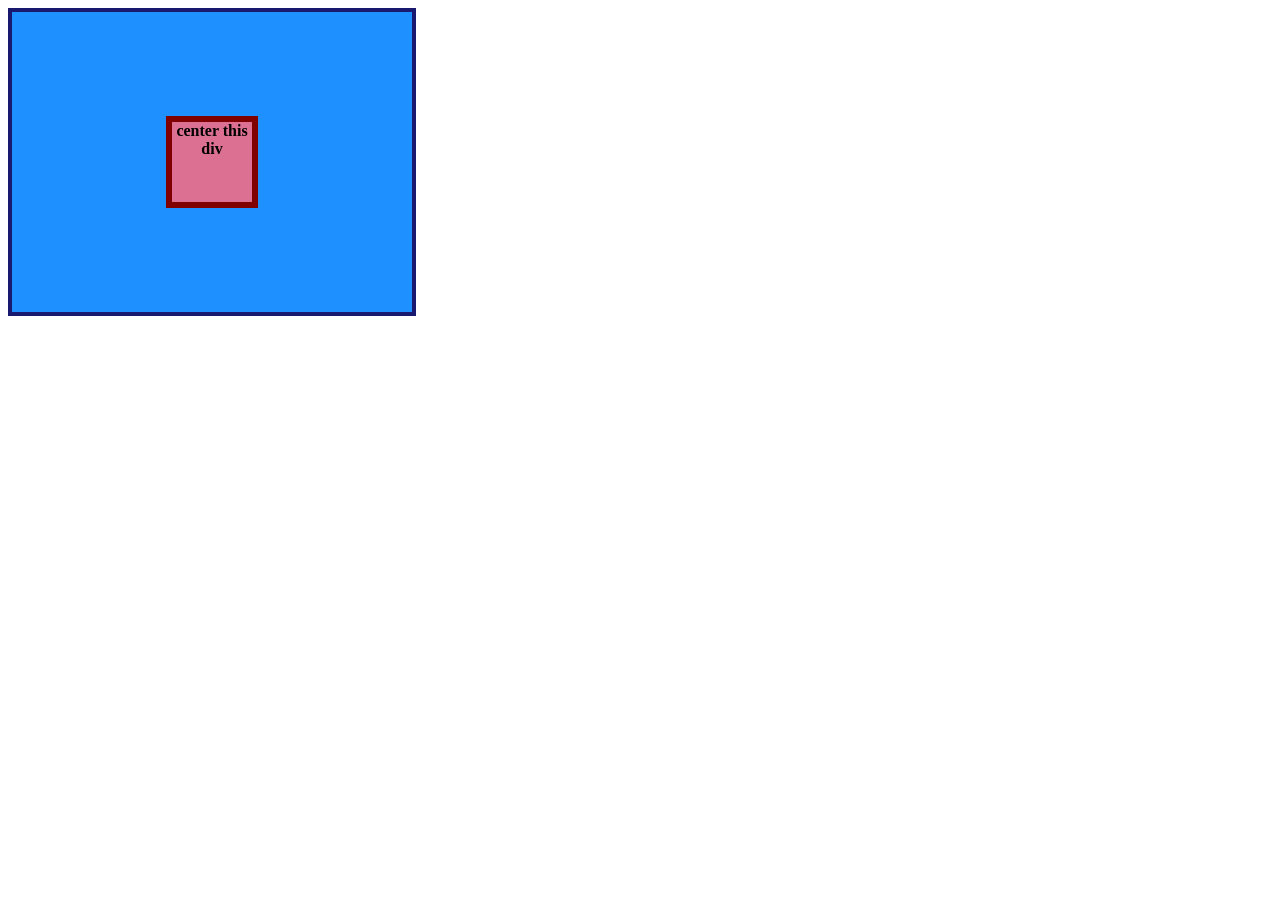
<file: foundations/flex/01-flex-center/index.html>
<!DOCTYPE html>
<html lang="en">
  <head>    
    <meta charset="UTF-8">
    <meta http-equiv="X-UA-Compatible" content="IE=edge">
    <meta name="viewport" content="width=device-width, initial-scale=1.0">
    <title>CENTER THIS DIV</title>
    <link rel="stylesheet" href="style.css">
  </head>
  <body>
    <div class="container">
      <div class="box">center this div</div>
    </div>
  </body>
</html>
</file>
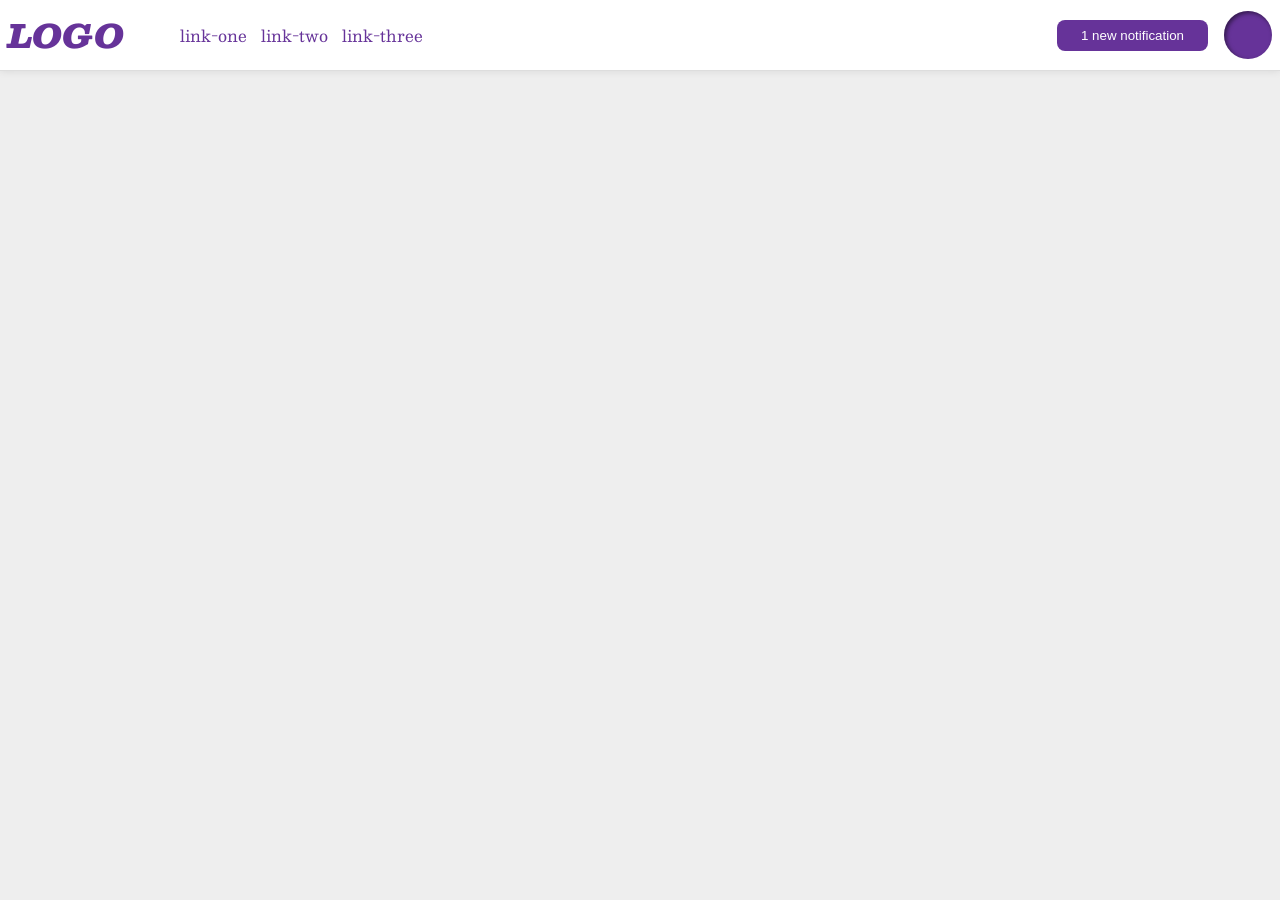
<file: foundations/flex/03-flex-header-2/index.html>
<!DOCTYPE html>
<html lang="en">
  <head>
    <meta charset="UTF-8">
    <meta http-equiv="X-UA-Compatible" content="IE=edge">
    <meta name="viewport" content="width=device-width, initial-scale=1.0">
    <title>Flex Header 2</title>
    <link rel="stylesheet" href="style.css">
  </head>
  <body>
    <div class="header">
      <div class="left-items">
        <div class="logo"> LOGO</div>
        <ul class="links">
          <li><a href="https://google.com">link-one</a></li>
          <li><a href="https://google.com">link-two</a></li>
          <li><a href="https://google.com">link-three</a></li>
        </ul>
      </div> 
      <div class="right-items">
        <button class="notifications">
          1 new notification
        </button>
        <div class="profile-image"></div>
    </div> 
    </div> 
  </body>
</html>
</file>
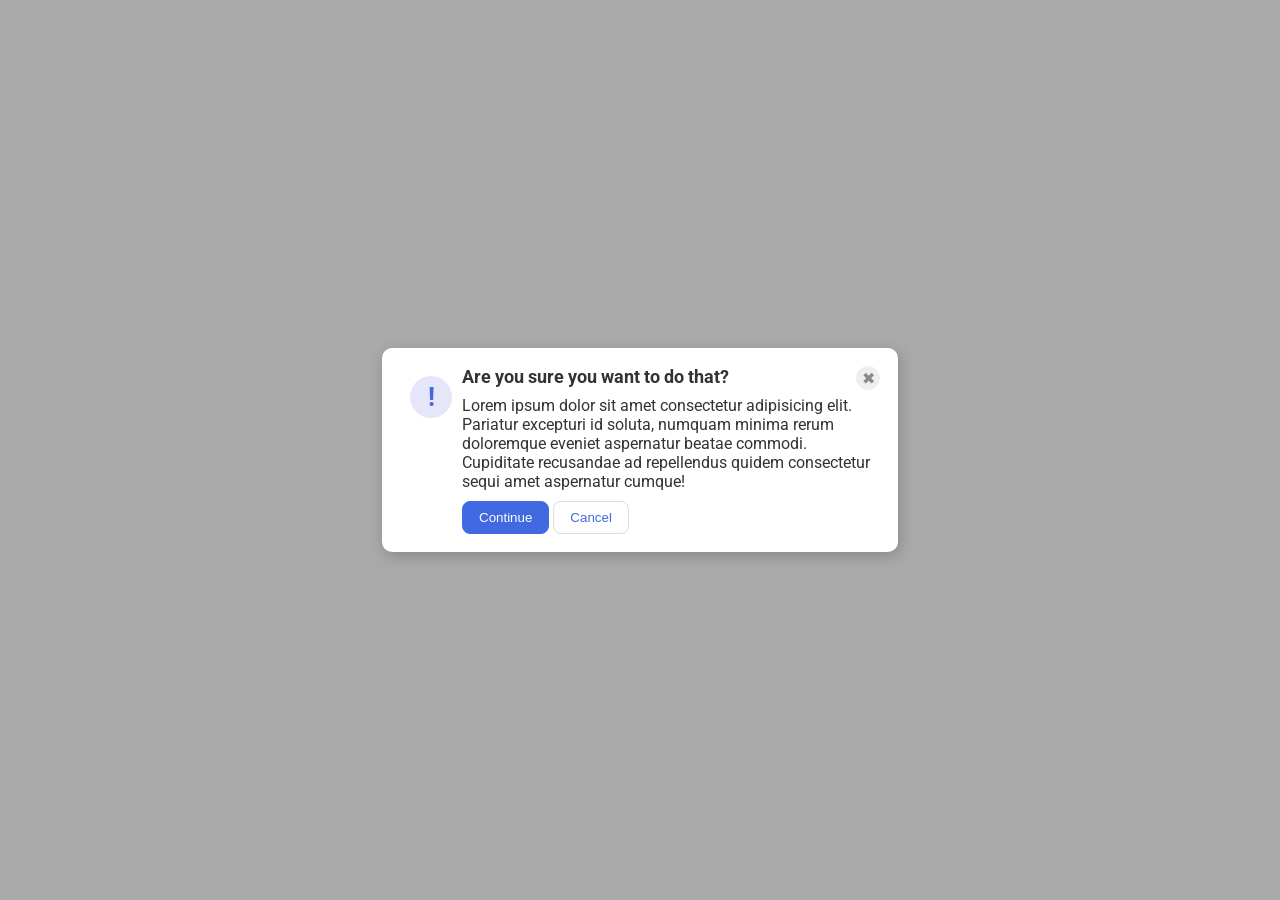
<file: foundations/flex/05-flex-modal/index.html>
<!DOCTYPE html>
<html lang="en">
  <head>
    <meta charset="UTF-8">
    <meta http-equiv="X-UA-Compatible" content="IE=edge">
    <meta name="viewport" content="width=device-width, initial-scale=1.0">
    <link rel="stylesheet" href="style.css">
    <title>Modal</title>
  </head>
  <body>
    <div class="modal">
      <div class="icon">!</div>
      <div class="main-items"> 
        <div class="header">Are you sure you want to do that? <button class="close-button">✖</button> </div>
        <div class="text">Lorem ipsum dolor sit amet consectetur adipisicing elit. Pariatur excepturi id soluta, numquam minima rerum doloremque eveniet aspernatur beatae commodi. Cupiditate recusandae ad repellendus quidem consectetur sequi amet aspernatur cumque!</div>
        <div class="buttons-collection"> 
        <button class="continue">Continue</button>
        <button class="cancel">Cancel</button>
        </div>
      </div>
    </div>
  </body>
</html>
</file>
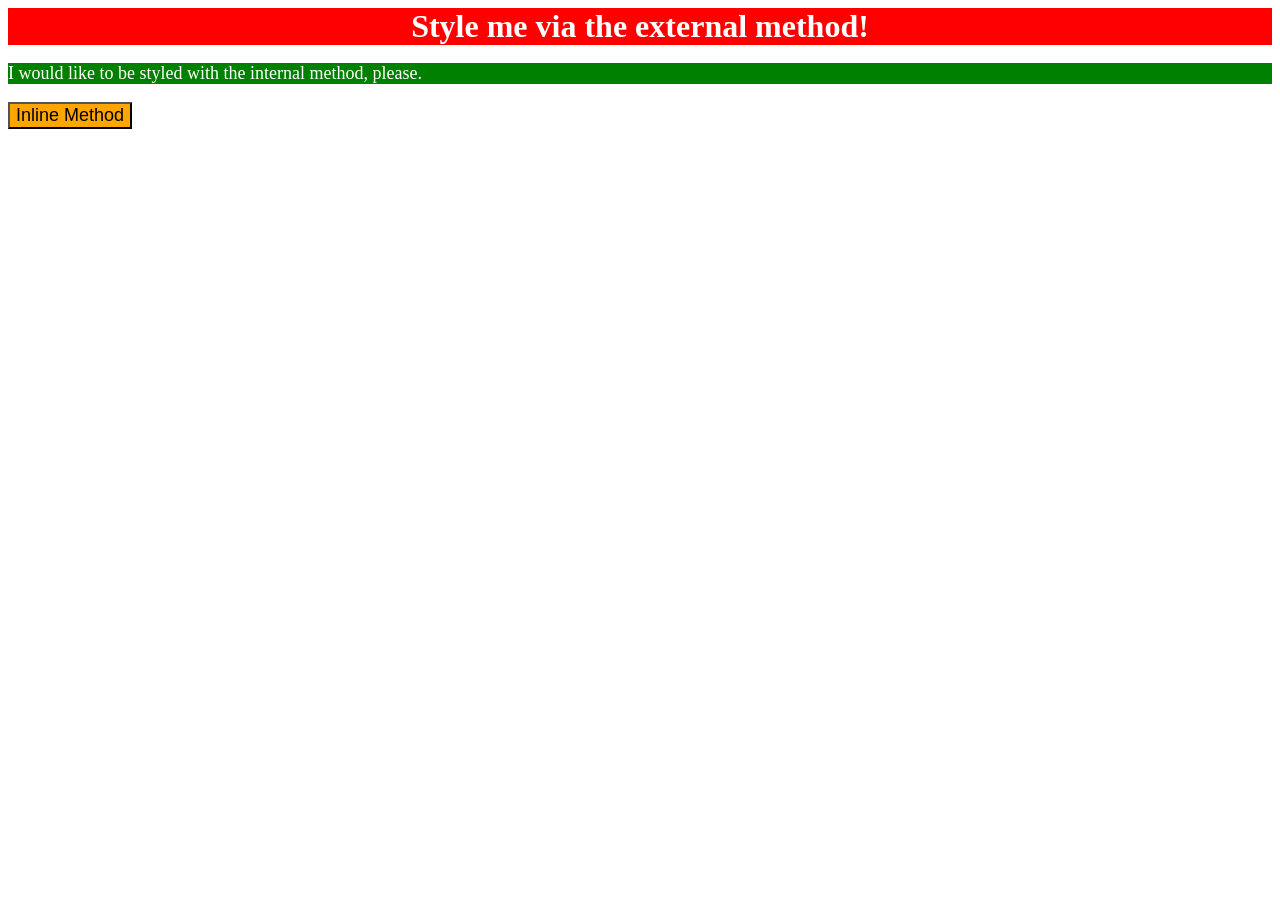
<file: foundations/intro-to-css/01-css-methods/index.html>
<!DOCTYPE html>
<html lang="en">
  <head>
    <meta charset="UTF-8">
    <meta http-equiv="X-UA-Compatible" content="IE=edge">
    <meta name="viewport" content="width=device-width, initial-scale=1.0">
    <link rel="stylesheet" href="styles.css">
    <title>Methods for Adding CSS</title>
    <style>
      p {
        background-color: green;
        color: white;
        font-size: 18px;
      }
    </style>
  </head>
  <body>
    <div>Style me via the external method!</div>
    <p>I would like to be styled with the internal method, please.</p>
    <button style="background-color: orange; font-size: 18px;">Inline Method</button>
  </body>
</html>
</file>
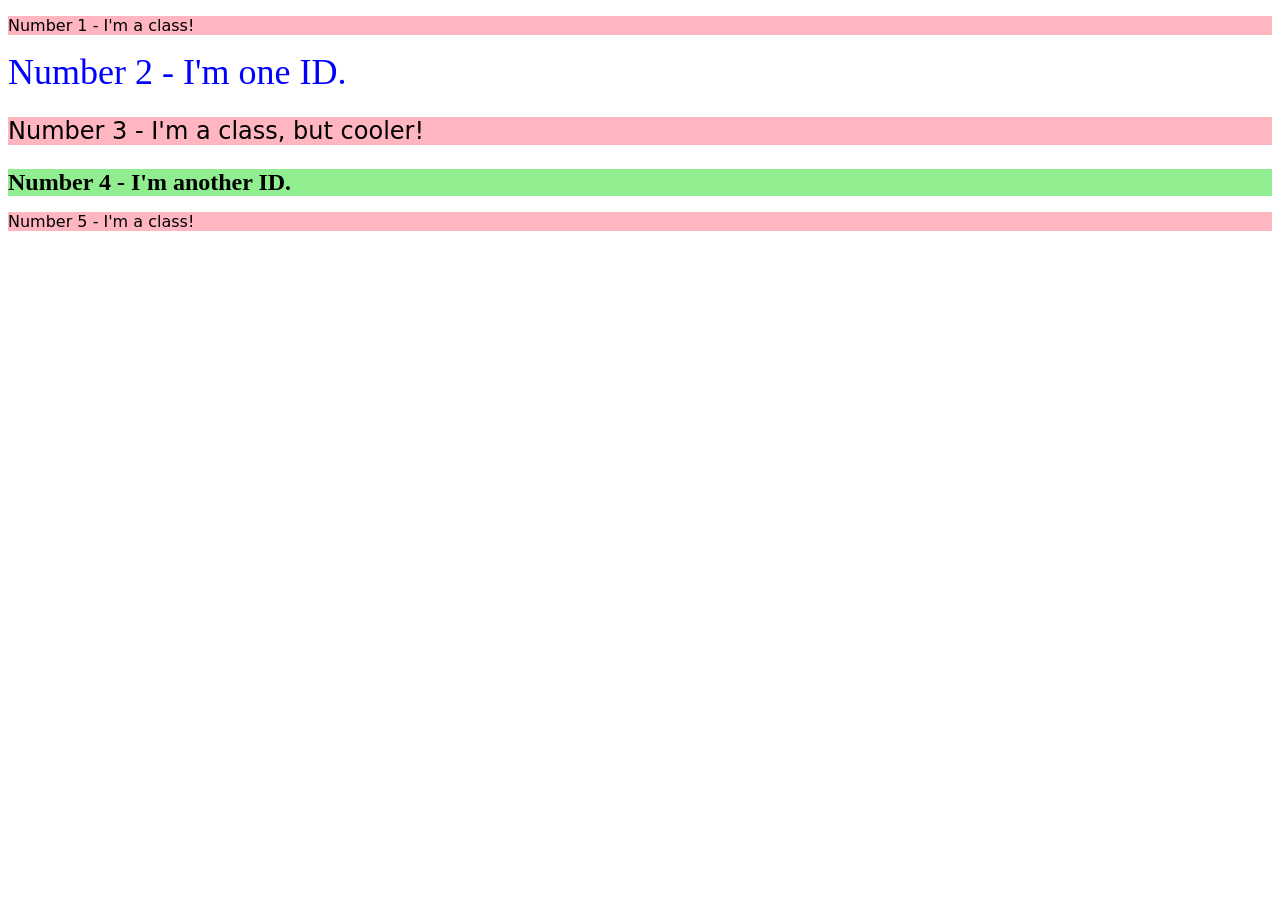
<file: foundations/intro-to-css/02-class-id-selectors/index.html>
<!DOCTYPE html>
<html lang="en">
  <head>
    <meta charset="UTF-8">
    <meta http-equiv="X-UA-Compatible" content="IE=edge">
    <meta name="viewport" content="width=device-width, initial-scale=1.0">
    <title>Class and ID Selectors</title>
    <link rel="stylesheet" href="style.css">
  </head>
  <body>
    <p class="odd-number-elements">Number 1 - I'm a class!</p>
    <div id="second-element">Number 2 - I'm one ID.</div>
    <p class="odd-number-elements third-element" >Number 3 - I'm a class, but cooler!</p>
    <div id="fourth-element">Number 4 - I'm another ID.</div>
    <p class="odd-number-elements">Number 5 - I'm a class!</p>
  </body>
</html>
</file>
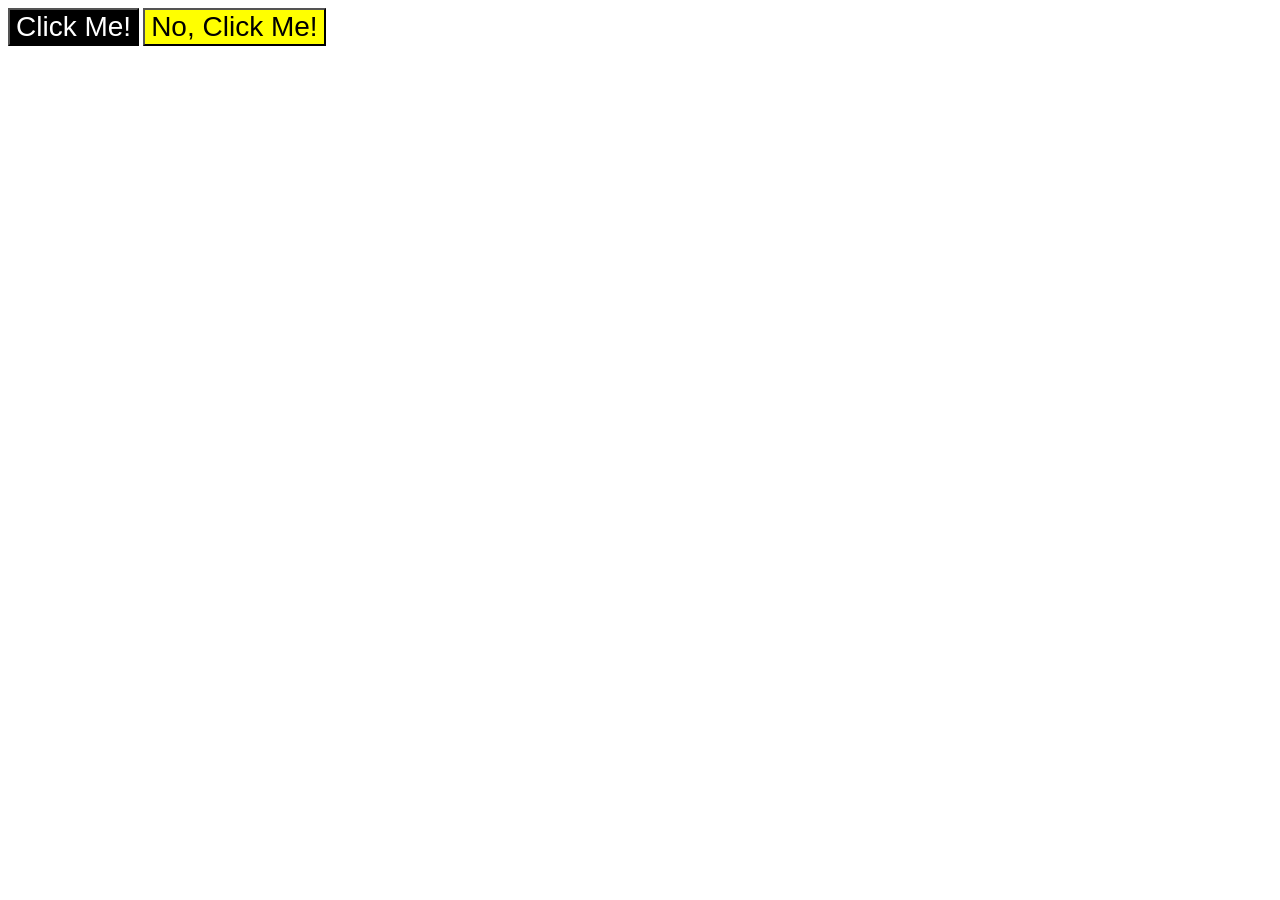
<file: foundations/intro-to-css/03-grouping-selectors/index.html>
<!DOCTYPE html>
<html lang="en">
  <head>
    <meta charset="UTF-8">
    <meta http-equiv="X-UA-Compatible" content="IE=edge">
    <meta name="viewport" content="width=device-width, initial-scale=1.0">
    <title>Grouping Selectors</title>
    <link rel="stylesheet" href="style.css">
  </head>
  <body>
    <button class="first">Click Me!</button>
    <button class="second">No, Click Me!</button>
  </body>
</html>
</file>
<file: foundations/flex/01-flex-center/style.css>
.container {
  background: dodgerblue;
  border: 4px solid midnightblue;
  width: 400px;
  height: 300px;
  display: flex;
  justify-content: center;
  align-items: center;  
}

.box {
  background: palevioletred;
  font-weight: bold;
  text-align: center;
  border: 6px solid maroon;
  width: 80px;
  height: 80px; 
  display: flex
}
</file>
<file: foundations/flex/03-flex-header-2/style.css>
/* this is some magical font-importing.  
you'll learn about it later. */
@import url('https://fonts.googleapis.com/css2?family=Besley:ital,wght@0,400;1,900&display=swap');

body {
  margin: 0;
  background: #eee;
  font-family: Besley, serif;
}

.header {
  background: white;
  border-bottom: 1px solid #ddd;
  box-shadow: 0 0 8px rgba(0,0,0,.1);
  display: flex;
  
}

.left-items {
  display: flex;
  margin: 8px;
  flex: 0 0 500px;
  gap: 16px;
}

.right-items {
  display: flex;
  flex-direction: row;
  align-items: center;
  flex-basis: 1000px;
  justify-content: flex-end;
  gap: 16px;
  margin: 8px;
}

.profile-image {
  background: rebeccapurple;
  box-shadow: inset 2px 2px 4px rgba(0,0,0,.5);
  border-radius: 50%;
  width: 48px;
  height: 48px;
}

.logo {
  color: rebeccapurple;
  font-size: 32px;
  font-weight: 900;
  font-style: italic;
}
button {
  border: none;
  border-radius: 8px;
  background: rebeccapurple;
  color: white;
  padding: 8px 24px;
  flex: none;
}

a {
  /* this removes the line under our links */
  text-decoration: none;
  color: rebeccapurple;
}

ul {
  list-style-type: none;
  margin: 0;
  display: flex;
  align-items: center;
  flex-basis: auto;
  justify-content: flex-start;
  gap: 14px;
}
</file>
<file: foundations/flex/05-flex-modal/style.css>
@import url('https://fonts.googleapis.com/css2?family=Roboto:wght@400;700&display=swap');

html, body {
  height: 100%;
}

body {
  font-family: Roboto, sans-serif;
  margin: 0;
  background: #aaa;
  color: #333;
  /* I'll give you this one for free lol */
  display: flex;
  align-items: center;
  justify-content: center;
}

.modal {
  background: white;
  width: 480px;
  border-radius: 10px;
  box-shadow: 2px 4px 16px rgba(0,0,0,.2);
  display: flex;
  padding: 18px;
}

.icon {
  color: royalblue;
  font-size: 26px;
  font-weight: 700;
  background: lavender;
  width: 42px;
  height: 42px;
  border-radius: 50%;
  display: flex;
  align-items: center;
  justify-content: center;
  flex: none;
  margin: 10px;

}

.main-items {
  display: flex;
  flex-wrap: wrap;

}
.close-button {
  background: #eee;
  border-radius: 50%;
  color: #888;
  font-weight: 400;
  font-size: 16px;
  height: 24px;
  width: 24px;
  display: flex;
  align-items: center;
  justify-content: center;
  border: 1px solid #eee;
  padding: 0;
}

button {
  cursor: pointer;
  padding: 8px 16px;
  border-radius: 8px;
}
.buttons-collection {
  gap: 4px;
  margin-top: 10px;
}

button.continue {
  background: royalblue;
  border: 1px solid royalblue;
  color: white;
}

button.cancel {
  background: white;
  border: 1px solid #ddd;
  color: royalblue;
}

.header {
  display: flex;
  flex: auto;
  justify-content: space-between;
  font-weight: bold;
  font-size: large;
  margin-bottom: 6px;
  
}
</file>
<file: foundations/intro-to-css/01-css-methods/styles.css>
div {
    background-color: red;
    color: white;
    font-size: 32px;
    text-align: center;
    font-weight: bold;
}
</file>
<file: foundations/intro-to-css/02-class-id-selectors/style.css>
/* Add CSS Styling */
.odd-number-elements {
    background-color: #FFB6C1;
    font-family: "Verdana", "DejaVu Sans", sans-serif;   
}
.even-number-elements {
    color: #0000ff;
    font-size: 36px;
}
#second-element {
    color: #0000ff;
    font-size: 36px;
}
.third-element {
    font-size: 24px;
}
#fourth-element {
    background-color: #90ee90;
    font-size: 24px;
    font-weight: bold;
}
</file>
<file: foundations/intro-to-css/03-grouping-selectors/style.css>
/* Add CSS Styling */
.first {
    background-color: black;
    color: white;
}

.second {
    background-color: yellow;
}
.first,
.second {
    font-size: 28px;
    font-family: 'Helvetica', 'Times New Roman', sans-serif;
}
</file>
